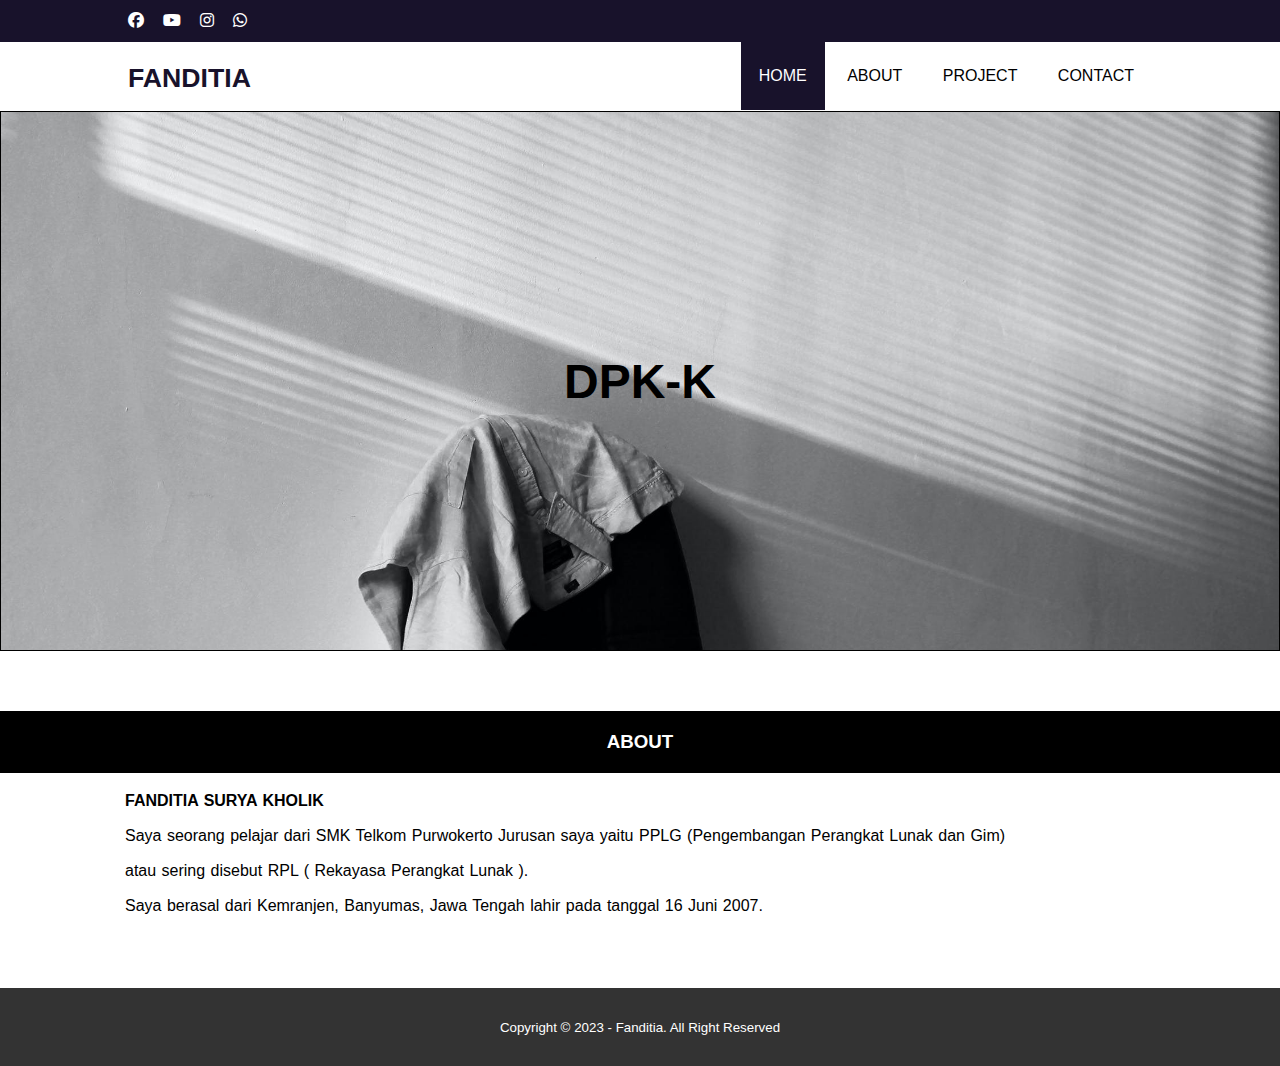
<file: index.html>
<!DOCTYPE html>
<html lang="en">
<head>
    <meta charset="UTF-8">
    <meta http-equiv="X-UA-Compatible" content="IE=edge">
    <meta name="viewport" content="width=device-width, initial-scale=1">
    <title>Web desain</title>
    <link rel="stylesheet" href="css/style.css">
    <link rel="stylesheet" href="https://cdnjs.cloudflare.com/ajax/libs/font-awesome/6.3.0/css/all.min.css">
</head>
<body>

    <!--header-->
    <div class="Medsos">
        <div class="container">
            <ul>
                <li><a href="https://www.facebook.com/profile.php?id=100071961635386&mibextid=ZbWKwL"><i class="fa-brands fa-facebook"></i></a></li>
                <li></li>
                <li><a href="https://youtube.com/@fanditiasurya1576"><i class="fa-brands fa-youtube"></i></a></li>
                <li></li>
                <li><a href="https://instagram.com/fanditia_sk?igshid=ZDdkNTZiNTM="><i class="fa-brands fa-instagram"></i></a></li>
                <li></li>
                <li><a href="https://wa.me/qr/6K2JVQOXZ2XPB1"><i class="fa-brands fa-whatsapp"></i></a></li>
            </ul>
        </div>

    </div>
    <header>
        <div class="container">
            <h1><a href="index.html"><small>FANDITIA</small></a></h1>
                <ul>
                    <li class="active"><a href="index.html">HOME</a></li>
                    <li><a href="about.html">ABOUT</a></li>
                    <li><a href="project.html">PROJECT</a></li>
                    <li><a href="Contact.html">CONTACT</a></li>
                </ul>
        </div>
    </header>

    <!--Banner-->
    <section class="Banner">
        <h2>
            <font size="8">DPK-K</font><br>
        </h2>
    </section> 

    <!--About-->
    <section class="about">
        <div>
            <h3>ABOUT</h3>
                <div>
                    <p><strong>FANDITIA SURYA KHOLIK</strong></p>
                            <P> Saya seorang pelajar dari SMK Telkom Purwokerto Jurusan saya yaitu PPLG (Pengembangan Perangkat Lunak dan Gim)</P> 
                                <p>atau sering disebut RPL ( Rekayasa Perangkat Lunak ).</P>
                                  <p>Saya berasal dari Kemranjen, Banyumas, Jawa Tengah lahir pada tanggal 16 Juni 2007.</p>
                </div>
        </div>
    </section>


    <!--Footer-->
    <footer>
        <div class="container">
            <small>
               Copyright &copy; 2023 - Fanditia. All Right Reserved
            </small>
        </div>
    </footer>
</body>
</html>
</file>
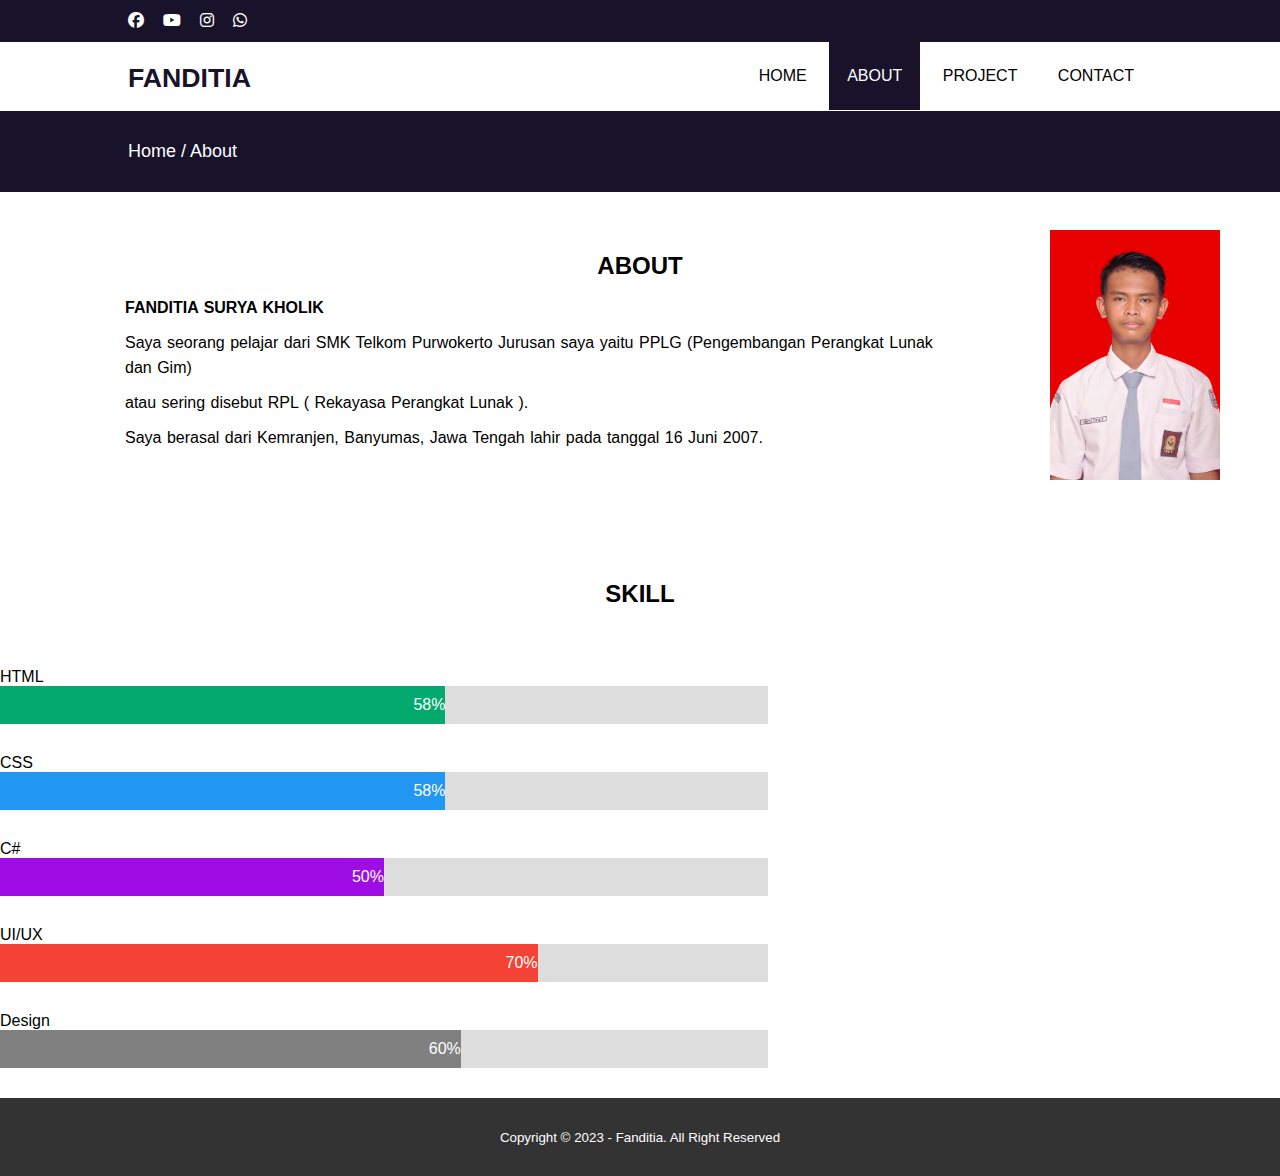
<file: about.html>
<!DOCTYPE html>
<html lang="en">
<head>
    <meta charset="UTF-8">
    <meta http-equiv="X-UA-Compatible" content="IE=edge">
    <meta name="viewport" content="width=device-width, initial-scale=1">
    <title>Web desain</title>
    <link rel="stylesheet" href="css/style.css">
    <link rel="stylesheet" href="https://cdnjs.cloudflare.com/ajax/libs/font-awesome/6.3.0/css/all.min.css">
</head>
<body>

    <!--header-->
    <div class="Medsos">
        <div class="container">
            <ul>
                <li><a href="https://www.facebook.com/profile.php?id=100071961635386&mibextid=ZbWKwL"><i class="fa-brands fa-facebook"></i></a></li>
                <li></li>
                <li><a href="https://youtube.com/@fanditiasurya1576"><i class="fa-brands fa-youtube"></i></a></li>
                <li></li>
                <li><a href="https://instagram.com/fanditia_sk?igshid=ZDdkNTZiNTM="><i class="fa-brands fa-instagram"></i></a></li>
                <li></li>
                <li><a href="https://wa.me/qr/6K2JVQOXZ2XPB1"><i class="fa-brands fa-whatsapp"></i></a></li>
            </ul>
        </div>

    </div>
    <header>
        <div class="container">
            <h1><a href="index.html"><small>FANDITIA</small></a></h1>
                <ul>
                    <li><a href="index.html">HOME</a></li>
                    <li class="active"><a href="about.html">ABOUT</a></li>
                    <li><a href="project.html">PROJECT</a></li>
                    <li><a href="Contact.html">CONTACT</a></li>
                </ul>
        </div>
    </header>

    <!--Label-->
    <section class="label">
        <div class="container">
            <p>
                <font size="4">Home / About</font>
            </p>
        </div>

    </section>
    <!--About-->
    <section class="about">
        <div>
            <h2>
               <font size="5"> ABOUT</font>
            </h2>
                <div>
                    <p><strong>FANDITIA SURYA KHOLIK</strong></p>
                    <div><img height="250" src="img/Photo.jpg" style="float: right; margin: -100px 60px 100px 100px;" width="170" /></div>
                        <P>Saya seorang pelajar dari SMK Telkom Purwokerto Jurusan saya yaitu PPLG (Pengembangan Perangkat Lunak dan Gim)</P>
                            <P> atau sering disebut RPL ( Rekayasa Perangkat Lunak ).</P>
                                <p> Saya berasal dari Kemranjen, Banyumas, Jawa Tengah lahir pada tanggal 16 Juni 2007.</p>
                                                             
                </div>
        </div>
    </section>

    <!--Skill-->

    <section class="skill">
            <div class="container"> 
                <h5>
                <font size="5"> SKILL </font>
                </h5>
    </section class="skills">  

        </section>
                 <p>HTML</p>
                    <div class="containerl">
                      <div class="skills html">58%</div>
                    </div>
                
                 <p>CSS</p>
                    <div class="containerl">
                      <div class="skills css">58%</div>
                    </div>
                
                 <p>C#</p>
                    <div class="containerl">
                        <div class="skills c">50%</div>
                    </div>

                 <p>UI/UX</p>
                    <div class="containerl">
                        <div class="skills ui">70%</div>
                    </div>
                
                 <p>Design</p>
                    <div class="containerl">
                        <div class="skills design">60%</div>
                    </div>
                </div>
            </div>
         </section>

    <!--Footer-->
    <footer>
        <div class="container">
            <small>
               Copyright &copy; 2023 - Fanditia. All Right Reserved
            </small>
        </div>
    </footer>
</body>
</html>
</file>
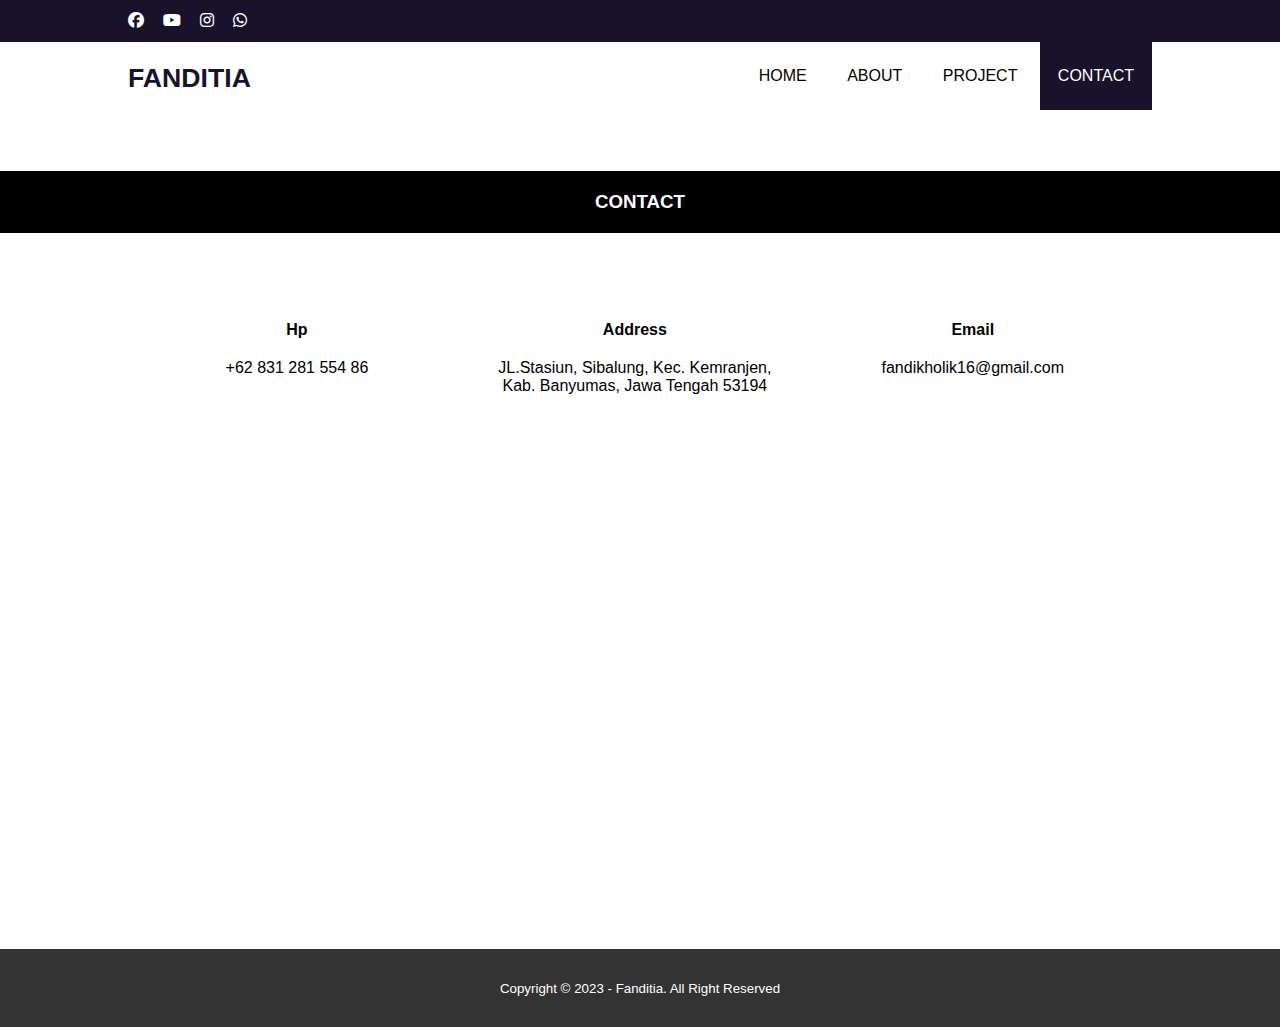
<file: Contact.html>
<!DOCTYPE html>
<html lang="en">
<head>
    <meta charset="UTF-8">
    <meta http-equiv="X-UA-Compatible" content="IE=edge">
    <meta name="viewport" content="width=device-width, initial-scale=1">
    <title>Web desain</title>
    <link rel="stylesheet" href="css/style.css">
    <link rel="stylesheet" href="https://cdnjs.cloudflare.com/ajax/libs/font-awesome/6.3.0/css/all.min.css">
</head>
<body>

    <!--header-->
    <div class="Medsos">
        <div class="container">
            <ul>
                <li><a href="https://www.facebook.com/profile.php?id=100071961635386&mibextid=ZbWKwL"><i class="fa-brands fa-facebook"></i></a></li>
                <li></li>
                <li><a href="https://youtube.com/@fanditiasurya1576"><i class="fa-brands fa-youtube"></i></a></li>
                <li></li>
                <li><a href="https://instagram.com/fanditia_sk?igshid=ZDdkNTZiNTM="><i class="fa-brands fa-instagram"></i></a></li>
                <li></li>
                <li><a href="https://wa.me/qr/6K2JVQOXZ2XPB1"><i class="fa-brands fa-whatsapp"></i></a></li>
            </ul>
        </div>

    </div>
    <header>
        <div class="container">
            <h1><a href="index.html"><small>FANDITIA</small></a></h1>
                <ul>
                    <li><a href="index.html">HOME</a></li>
                    <li><a href="about.html">ABOUT</a></li>
                    <li><a href="project.html">PROJECT</a></li>
                    <li class="active"><a href="Contact.html">CONTACT</a></li>
                </ul>
        </div>
    </header>
 

    <!--Contact-->
    <section class="contact">
        <div>
            <h3>CONTACT</h3>
        </div>
    </section>

    <!--Contact2-->
    <section class="contact2">
        <div class="container">
            <div class="box">
                <div class="col-3">
                    <h4>Hp</h4>
                    <p>+62 831 281 554 86</p>
                </div>
                <div class="col-3">
                    <h4>Address</h4>
                    <p>JL.Stasiun, Sibalung, Kec. Kemranjen, Kab. Banyumas, Jawa Tengah 53194</p>
                </div>
                <div class="col-3">
                    <h4>Email</h4>
                    <p>fandikholik16@gmail.com</p>
                </div>
                <iframe src="https://www.google.com/maps/embed?pb=!1m18!1m12!1m3!1d3954.5664494347748!2d109.30908941371403!3d-7.622061362447288!2m3!1f0!2f0!3f0!3m2!1i1024!2i768!4f13.1!3m3!1m2!1s0x2e6546ec86af2121%3A0x40c81381751ba7e5!2sCv.%20HARI%20PAMUJI!5e0!3m2!1sid!2sid!4v1679102838565!5m2!1sid!2sid"
                width="100%" height="450" style="border:0;" allowfullscreen="" loading="lazy" referrerpolicy="no-referrer-when-downgrade"></iframe>
            </div>
        </div>
    </section>


    <!--Footer-->
    <footer>
        <div class="container">
            <small>
               Copyright &copy; 2023 - Fanditia. All Right Reserved
            </small>
        </div>
    </footer>
</body>
</html>
</file>
<file: css/style.css>
* {
    padding:0;
    margin:0;
    font-family: sans-serif;
}
a {
    color: inherit;
    text-decoration: none;
}
.Medsos {
    padding:12px 0;
    background-color: #18122B;
}
.Medsos ul li   {
    display: inline-block;
    color: #ffffff;
    margin-right: 5px;
}   
.container {
    width:80%;
    margin:0 auto;
}
.container:after  {
    content:'';
    display: block;
    clear: both;
}
header h1 {
    float:left;
    padding: 16px 0; 
    color: #18122B;
}
header ul {
    float:right;
}
header  ul li {
    display: inline-block;
}
header ul li a {
    padding: 25px 18px;
    display: inline-block;
}
header ul li a:hover {
    background-color: #18122B;
    color: #ffffff;
}
.active {
    background-color: #18122B;
    color: #ffffff;
}
.Banner {
    height: 60vh;
    border: 1px solid;
    background-image: url(../img/Banner.jpeg);
    background-size: cover;
    position: relative;
    display:flex;
    justify-content: center;
    align-items: center;
    
}
.Banner h2  {
    color: #000000; 
}
section {
    padding:60px 0;
}
section h3 { 
    text-align: center;
    padding: 20px 0;
    color: #000000;
    margin-bottom: 15px;
}
.containerl {
    text-align: center;
    margin-bottom: 15px;
}
.about  p {
    color: #000000;
    word-spacing: 1px;
    line-height: 25px;
    margin-bottom: 10px;
    margin-inline: 125px;  
}
.about h3 {
    background-color: #000000;
    color:#ffffff
}
.about h2 {
    text-align: center;
    margin-bottom: 15px;
}
.contact h3 {
    background-color: #000000;
    color:#ffffff;
    margin-bottom: -200px;   
}
.contact2 h4 {
    margin-bottom: 20px;
}
.contact2 p {
    margin-bottom: 10px;
}
.project h2 {
    background-color: #000000;
    color:#ffffff;
    text-align: center;
}
.project2 h4 {
    margin-bottom: 20px;    
}
.contact2 p {
    margin-bottom: 10px;
}
.label {
    background-color: #18122B;
    color: #ffffff;
    padding: 30px 0;
}
.labell {
    text-align: center;
}
.box .col-3 {
    width: 33%;
    padding: 30px;
    box-sizing: border-box;
    text-align: center;
    float: left;
}
.box1 .col-3 {
    width: 33%;
    padding: 40px;
    box-sizing: border-box;
    text-align: center;
    float: left;
}
.box1 .col-3 {
    width: 33%;
    padding: 30px;
    box-sizing: border-box;
    text-align: center;
    float: left;
}
.skill {
    text-align: center;
}
/* Make sure that padding behaves as expected */
* {box-sizing:border-box}

/* Container for skill bars */
.containerl {
  width: 60%; /* Full width */
  background-color: #ddd; /* Grey background */
  margin-bottom: 30px;
}

.skills {
  text-align: right; /* Right-align text */
  padding-top: 10px; /* Add top padding */
  padding-bottom: 10px; /* Add bottom padding */
  color: white; /* White text color */
  margin-bottom: 10px;
}

.html {width: 58%; background-color: #04AA6D;} /* Green */
.css {width: 58%; background-color: #2196F3;} /* Blue */
.c {width: 50%; background-color: #9d0de4;} /* Blue */
.ui {width: 70%; background-color: #f44336;} /* Red */
.design {width: 60%; background-color: #808080;} /* Dark Grey */

footer {
    padding: 30px 0;
    background-color: #333;
    color: #ffffff;
    text-align: center;
}
</file>
